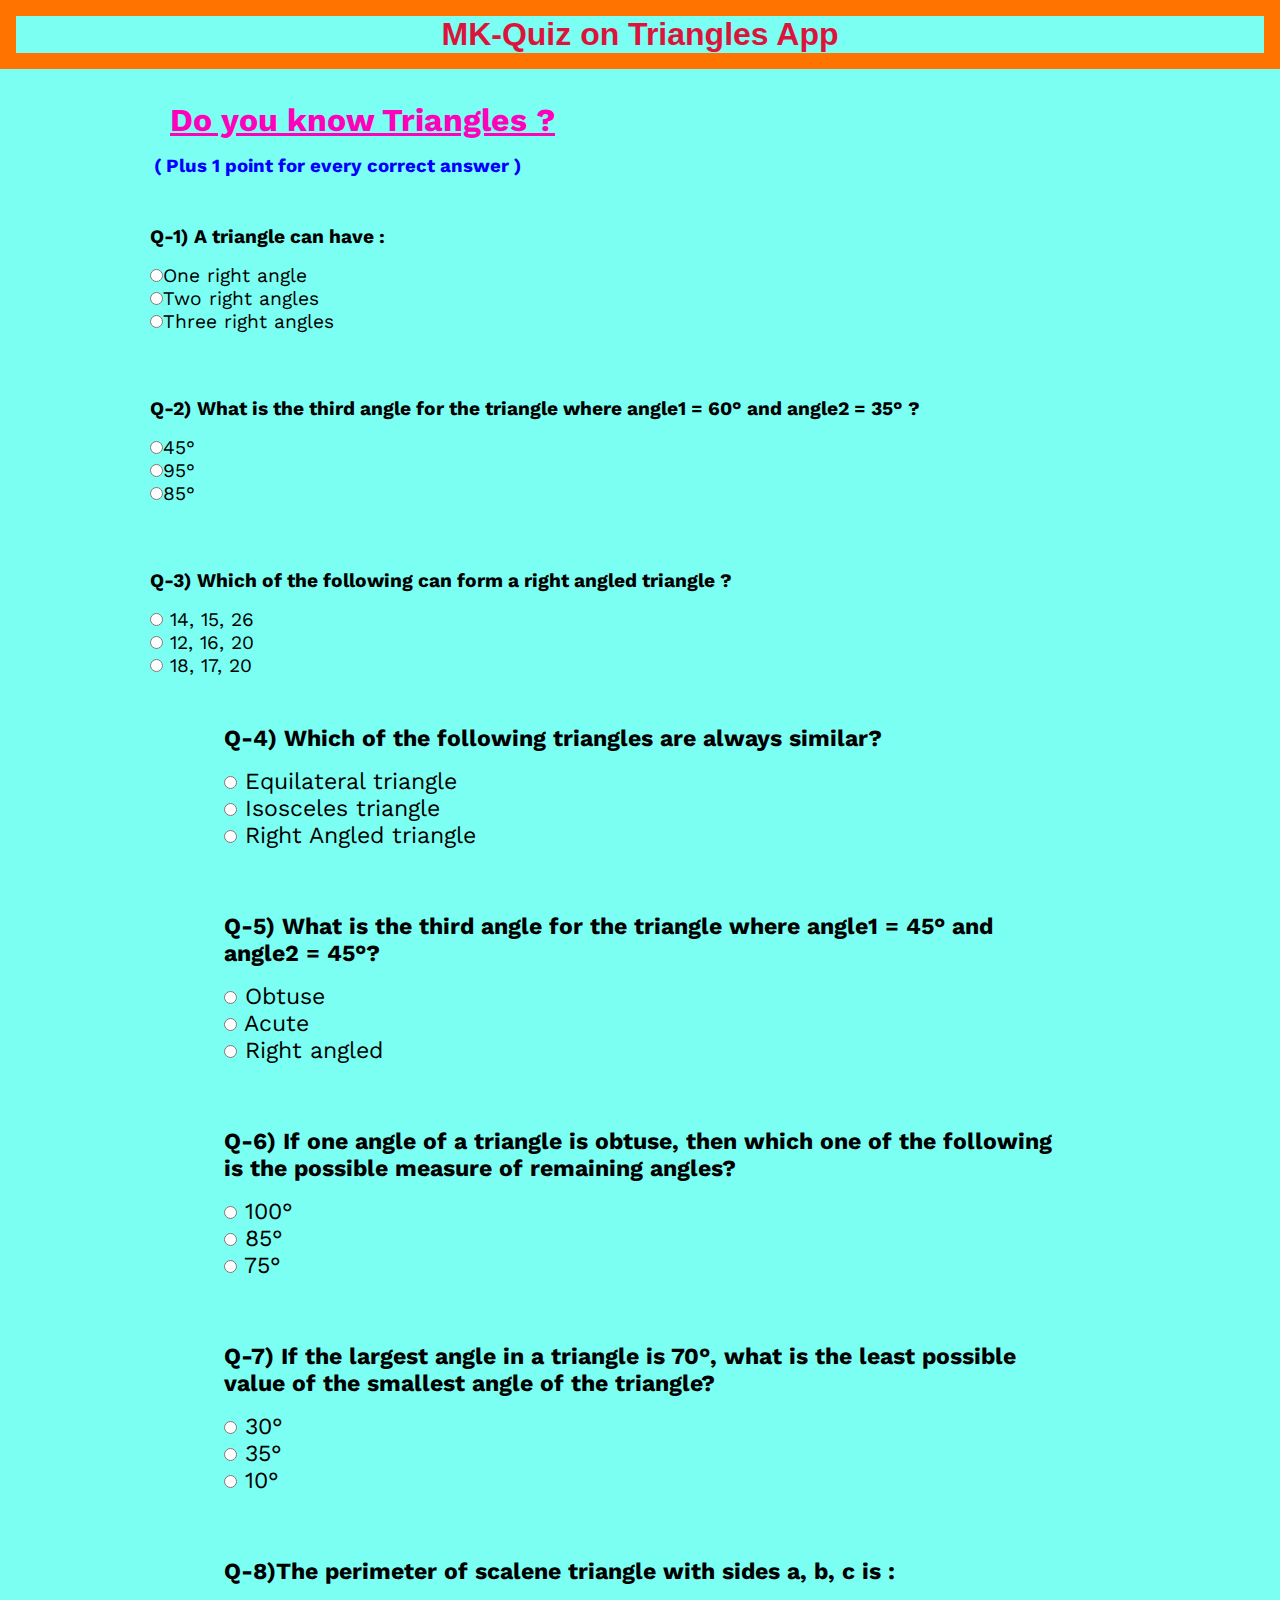
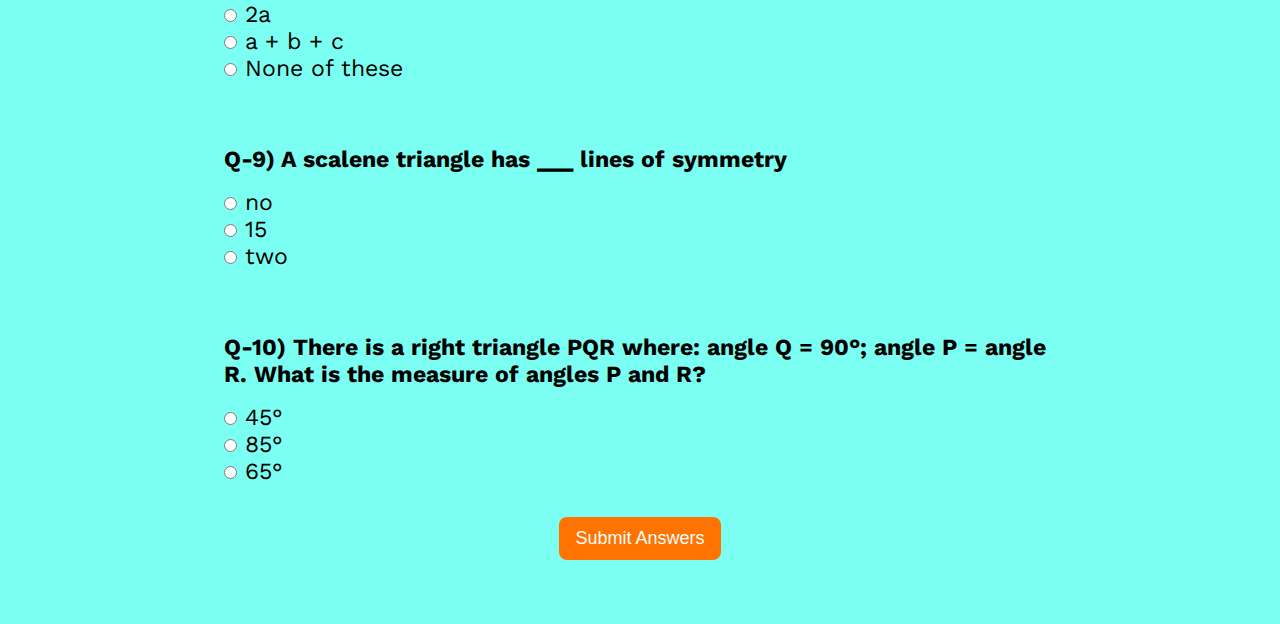
<file: index.html>
<!DOCTYPE html>
<html lang="en">
  <head>
    <meta charset="UTF-8" />
    <meta http-equiv="X-UA-Compatible" content="IE=edge" />
    <meta name="viewport" content="width=device-width, initial-scale=1.0" />
    <title>Manthan_mark-12</title>
    <link
      rel="shortcut icon"
      type="image/x-icon"
      href="https://www.google.com/s2/u/0/favicons?domain=neog.camp"
    />
    <link rel="stylesheet" href="./style.css" />
    <link rel="stylesheet" href="./styles/quiz.css" />
  </head>
  <body>
    <header>
      <h1>MK-Quiz on Triangles App</h1>
    </header>
    <main class="quiz-main">
      <h1 class="main-mk" style="color: rgb(255, 0, 187);"><u>Do you know Triangles ?</u></h1>
      <h3 class="main-mk" style="color: blue;">( Plus 1 point for every correct answer )</h3>
      <form class="quiz-form">
        <div class="question-container">
          <p><b> Q-1) A triangle can have : </b></p>
          <label>
            <input type="radio" name="question3" value="one right angle" />One
            right angle </label
          ><br />
          <label>
            <input type="radio" name="question3" value="two right angles" />Two
            right angles </label
          ><br />
          <label>
            <input
              type="radio"
              name="question3"
              value="two right angles"
            />Three right angles
          </label>
        </div>

        <div class="question-container">
          <p>
            <b>
              Q-2) What is the third angle for the triangle where angle1 = 60°
              and angle2 = 35° ?
            </b>
          </p>
          <label><input type="radio" name="question1" value="45°" />45°</label>
          <br />
          <label><input type="radio" name="question1" value="95°" />95°</label>
          <br />
          <label><input type="radio" name="question1" value="85°" />85°</label>
        </div>

        <div class="question-container">
          <p>
            <b>
              Q-3) Which of the following can form a right angled triangle ?</b
            >
          </p>
          <label>
            <input type="radio" name="question4" value="14, 15, 26" />
            14, 15, 26 </label
          ><br />
          <label>
            <input type="radio" name="question4" value="12, 16, 20" />
            12, 16, 20</label
          ><br />
          <label>
            <input type="radio" name="question4" value="18, 17, 20" />
            18, 17, 20 </label
        </div>

        <div class="question-container">
          <p><b>Q-4) Which of the following triangles are always similar? </b></p>
          <label>
            <input type="radio" name="question5" value="Equilateral triangle" />
            Equilateral triangle
          </label><br>
          <label>
            <input type="radio" name="question5" value="Isosceles triangle" />
            Isosceles triangle</label
          ><br>
          <label>
            <input type="radio" name="question5" value="Equilateral triangle" />
            Right Angled triangle
          </label>
        </div>

        <div class="question-container">
          <p>
            <b>Q-5) What is the third angle for the triangle where angle1 = 45° and
            angle2 = 45°?</b>
          </p>
          <label>
            <input type="radio" name="question2" value="obtuse" /> Obtuse
          </label><br>
          <label
            ><input type="radio" name="question2" value="acute" /> Acute</label
          ><br>
          <label
            ><input type="radio" name="question2" value="right angled" /> Right
            angled</label
          >
        </div>

        <div class="question-container">
          <p>
            <b>Q-6) If one angle of a triangle is obtuse, then which one of the
            following is the possible measure of remaining angles?</b>
          </p>
          <label>
            <input type="radio" name="question6" value="100°" />
            100°
          </label><br>
          <label>
            <input type="radio" name="question6" value="85°" />
            85°</label
          ><br>
          <label>
            <input type="radio" name="question6" value="75°" />
            75°
          </label>
        </div>

        <div class="question-container">
          <p>
           <b>Q-7)  If the largest angle in a triangle is 70°, what is the least
            possible value of the smallest angle of the triangle?</b>
          </p>
          <label>
            <input type="radio" name="question7" value="30°" />
            30°
          </label><br>
          <label>
            <input type="radio" name="question7" value="35°" />
            35°
          </label><br>
          <label>
            <input type="radio" name="question7" value="10°" />
            10°
          </label>
        </div>

        <div class="question-container">
          <p><b>Q-8)The perimeter of scalene triangle with sides a, b, c is : </b></p>
          <label>
            <input type="radio" name="question8" value="2a" />
            2a
          </label><br>
          <label>
            <input type="radio" name="question8" value="a + b + c" />
            a + b + c
          </label><br>
          <label>
            <input type="radio" name="question8" value="None of these" />
            None of these
          </label>
        </div>

        <div class="question-container">
          <p><b>Q-9) A scalene triangle has ___ lines of symmetry </b></p>
          <label>
            <input type="radio" name="question9" value="no" />
            no
          </label><br>
          <label>
            <input type="radio" name="question9" value="15" />
            15
          </label><br>
          <label>
            <input type="radio" name="question9" value="two" /> two
          </label>
        </div>

        <div class="question-container">
          <p>
            <b>Q-10) There is a right triangle PQR where: angle Q = 90°; angle P = angle
            R. What is the measure of angles P and R?</b>
          </p>
          <label>
            <input type="radio" name="question10" value="45°" />
            45°
          </label><br>
          <label>
            <input type="radio" name="question10" value="85°" />
            85°
          </label><br>
          <label>
            <input type="radio" name="question10" value="65°" />
            65°
          </label>
        </div>
      </form>
      <button class="btn-check" id="submit-answers-btn">Submit Answers</button>
      <h2 class="output"></h2>
    </main>

    <script src="./scripts/quiz.js"></script>
  </body>
</html>
</file>
<file: style.css>
@import url("https://fonts.googleapis.com/css2?family=Megrim&display=swap");
@import url("https://fonts.googleapis.com/css2?family=Work+Sans:ital,wght@0,300;0,400;0,600;0,700;1,400&display=swap");

* {
  padding: 0;
  margin: 0;
  box-sizing: border-box;
  background-color: rgb(122, 255, 242);
}

:root {
  --primary-color:rgb(255, 115, 0);
}

body {
  font-family: "Work Sans", sans-serif;
  /* text-align: center; */
}

a {
  text-decoration: none;
}

li {
  list-style: none;
}

/* Header */

header {
  padding: 1rem;
  background-color: var(--primary-color);
  color: #fff;
  text-align: center;
}

header h1 {
  font-family: 'Gill Sans', 'Gill Sans MT', Calibri, 'Trebuchet MS', sans-serif;
  /* text-align: initial; */
  color: crimson;
}

/* nav {
  text-align: right;
}
 */
nav > a {
  padding: 0 0.5rem;
}

/* Main */

.main-mk {
  padding-left: 90px;
}

main {
  margin: 0 0 0rem;
}

main h1 {
  margin: 1rem;
}

/*  Input */

.input-label {
  font-size: larger;
  color: var(--primary-color);
  width: 256px;
}

.input-label p {
  font-size: larger;
  margin: 0.5rem;
}

.input-text {
  font-size: 14px;
  outline: #fff;
  padding: 0.6rem 1rem;
  margin: 1rem;
  border: 2px solid var(--primary-color);
  border-radius: 0.5rem;
  width: 100%;
  max-width: 258px;
}

.btn-check {
  background: var(--primary-color);
  border: none;
  color: #fff;
  padding: 0.7rem 1rem;
  border-radius: 0.5rem;
  font-size: large;
  cursor: pointer;
  outline: #fff;
  margin: 1rem auto;
  display: block;
}

.output {
  font-size: x-large;
  margin: 1rem;
}

/* Footer */

footer {
  text-align: center;
  /* position: absolute;
  bottom: 0;
  left: 0;
  right: 0; */
}

footer p {
  font-size: large;
  text-align: center;
}

.footer-list {
  margin: 1rem;
}

a,
img,
li {
  display: inline;
  color: #fff;
}

img {
  width: 40px;
  padding: 1rem 0.2rem;
}
</file>
<file: styles/quiz.css>
.quiz-main {
  margin: 2rem auto;
  width: 90%;
  /* text-align: center; */
}

.question-container {
  width: 85%;
  margin: 1rem auto;
  font-size: larger;
  padding: 1rem 0;
}

.question-container p {
  margin: 1rem 0;
}
</file>
